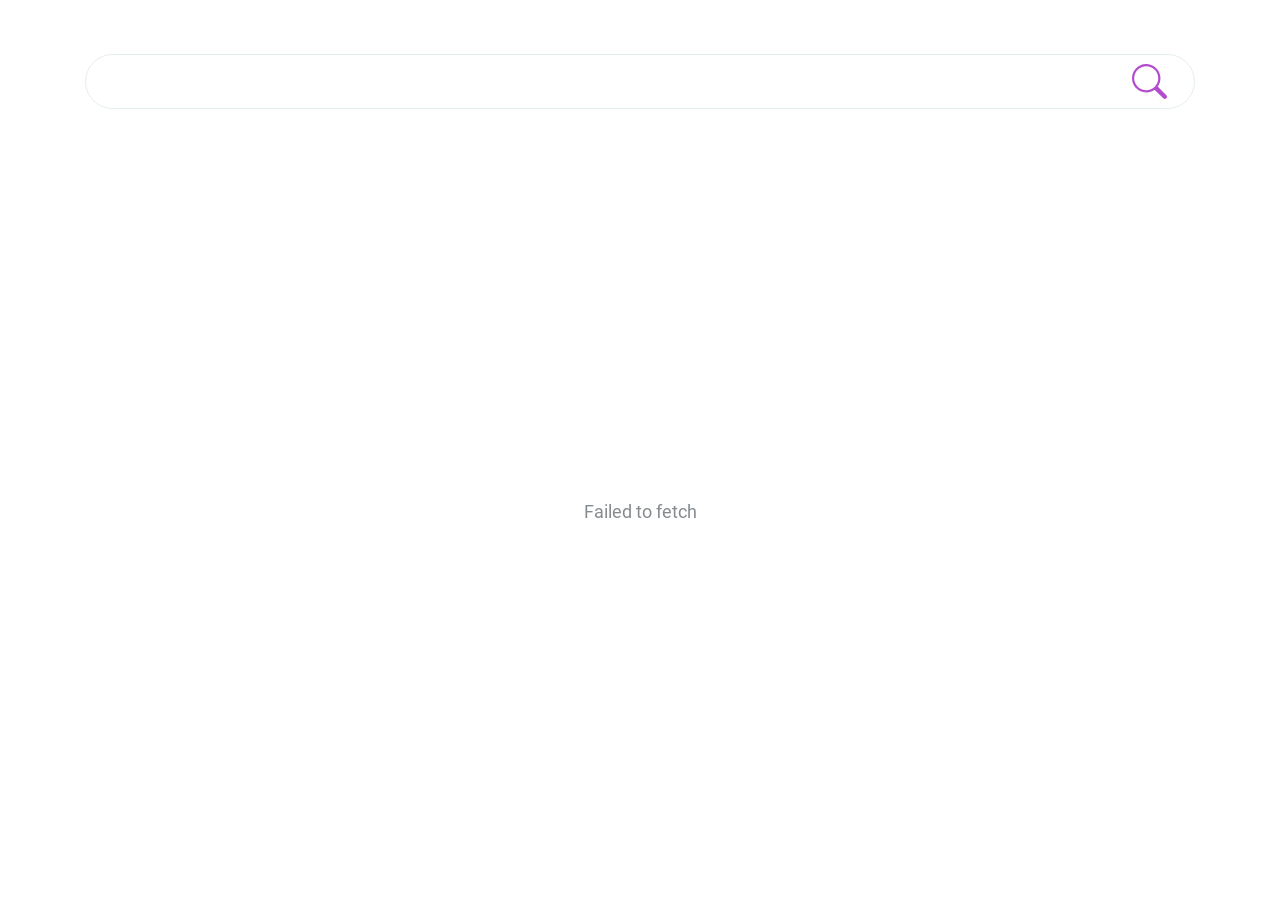
<file: index.html>
<!DOCTYPE html>
<html lang="en">
<head>
    <meta charset="UTF-8">
    <meta http-equiv="X-UA-Compatible" content="IE=edge">
    <meta name="viewport" content="width=device-width, initial-scale=1.0">
    <link rel="stylesheet" href="css/style.css">
    <title>Главная</title>
</head>
<body class="preload">
    <main>
        <section class="search">
            <div class="container">
                <form class="search__form" name="search-form" action="#" method="get">
                    <input id="name-input" type="text" name="name-input" class="search__form-input" autocomplete="off" value=""/>
                    <button type="submit" class="search__form-btn" aria-label="Поиск пользователя">
                        <svg aria-hidden="true" width="16" height="16" viewBox="0 0 16 16" fill="none" xmlns="http://www.w3.org/2000/svg">
                            <path d="M11.7419 10.344C12.7102 9.02267 13.1439 7.38447 12.9562 5.75713C12.7685 4.12979 11.9733 2.63332 10.7297 1.56711C9.48604 0.500899 7.88567 -0.056418 6.24876 0.00665514C4.61184 0.0697283 3.05911 0.748541 1.90119 1.90729C0.743273 3.06603 0.0655718 4.61925 0.00366997 6.25621C-0.0582319 7.89317 0.500231 9.49314 1.56733 10.736C2.63443 11.9789 4.13147 12.773 5.75894 12.9596C7.38641 13.1461 9.0243 12.7112 10.3449 11.742H10.3439C10.3739 11.782 10.4059 11.82 10.4419 11.857L14.2919 15.707C14.4794 15.8946 14.7338 16.0001 14.9991 16.0002C15.2643 16.0003 15.5188 15.895 15.7064 15.7075C15.8941 15.52 15.9995 15.2656 15.9996 15.0003C15.9997 14.7351 15.8944 14.4806 15.7069 14.293L11.8569 10.443C11.8212 10.4068 11.7827 10.3734 11.7419 10.343V10.344ZM11.9999 6.49998C11.9999 7.22225 11.8577 7.93745 11.5813 8.60474C11.3049 9.27203 10.8997 9.87834 10.389 10.3891C9.87829 10.8998 9.27197 11.3049 8.60468 11.5813C7.93739 11.8577 7.22219 12 6.49992 12C5.77765 12 5.06245 11.8577 4.39516 11.5813C3.72787 11.3049 3.12156 10.8998 2.61083 10.3891C2.10011 9.87834 1.69498 9.27203 1.41858 8.60474C1.14218 7.93745 0.999921 7.22225 0.999921 6.49998C0.999921 5.04129 1.57938 3.64234 2.61083 2.61089C3.64228 1.57944 5.04123 0.999979 6.49992 0.999979C7.95861 0.999979 9.35756 1.57944 10.389 2.61089C11.4205 3.64234 11.9999 5.04129 11.9999 6.49998V6.49998Z" fill="#B44CCF"/>
                        </svg>
                    </button>
                </form>
            </div>
        </section>
        <section class="cards">
            <div class="container">
                <div class="cards__inner">
                    <ul class="cards__list"></ul>
                    <div class="cards__wrapper-message">
                        <p class="cards__message">Список пуст</p>
                    </div>
                </div>
            </div>
        </section>
    </main>
    <div class="pop-up" role="alert" id="pop-up-info-card">
        <div href="#" class="pop-up__wrapper"></div>
        <div class="pop-up__container">
            <button type="button" class="pop-up__btn-close" aria-label="Закрыть всплывающее окно">&#9587;</button>
            <h3 class="pop-up__title"></h2>
            <table class="pop-up__info info-pop-up">
                <tr>
                    <td class="info-pop-up__label">Телефон:</td>
                    <td class="info-pop-up__value info-pop-up__value--phone"></td>
                </tr>
                <tr>
                    <td class="info-pop-up__label">Почта:</td>
                    <td class="info-pop-up__value info-pop-up__value--mail"></td>
                </tr>
                <tr>
                    <td class="info-pop-up__label">Дата приема:</td>
                    <td class="info-pop-up__value info-pop-up__value--hire-date"></td>
                </tr>
                <tr>
                    <td class="info-pop-up__label">Должность:</td>
                    <td class="info-pop-up__value info-pop-up__value--position"></td>
                </tr>
                <tr>
                    <td class="info-pop-up__label">Подразделение:</td>
                    <td class="info-pop-up__value info-pop-up__value--department"></td>
                </tr>
            </table>
            <h4 class="pop-up__subtitle">Дополнительная информация:</h4>
            <p class="pop-up__additional">Lorem ipsum dolor sit amet, consectetur adipiscing elit, sed do eiusmod tempor incididunt ut labore et dolore magna aliqua. Адрес: <address class="pop-up__value--address"></address></p>
        </div>
    </div>
    <template id="card-template" class="card-template">
        <li class="card-item">
            <article class="card">
                <div role="button" class="card__btn" aria-controls="pop-up-info-card" aria-expanded="false" aria-haspopup="true">
                    <h3 class="card__title"></h3>
                    <ul class="card__info">
                        <li class="card__info-item item-info-card">
                            <div class="item-info-card__img">
                                <svg class="item-info-card__phone-icon" aria-hidden="true" width="296" height="490" viewBox="0 0 296 490" fill="none" xmlns="http://www.w3.org/2000/svg">
                                    <path d="M295.15 451.4V38C295.15 17.1 278.15 0 257.15 0H38.3501C17.4501 0 0.350098 17 0.350098 38V451.5C0.350098 472.4 17.3501 489.5 38.3501 489.5H257.15C278.05 489.4 295.15 472.4 295.15 451.4ZM24.8501 88.1H270.55V366.3H24.8501V88.1V88.1ZM38.3501 24.5H257.15C264.55 24.5 270.65 30.5 270.65 38V63.6H24.8501V38C24.8501 30.5 30.9501 24.5 38.3501 24.5ZM24.8501 451.4V390.7H270.55V451.4C270.55 458.8 264.55 464.9 257.05 464.9H38.3501C30.9501 464.9 24.8501 458.9 24.8501 451.4Z" fill="#B44CCF"/>
                                    <path d="M172.55 416.6H122.85C116.05 416.6 110.55 422.1 110.55 428.9C110.55 435.7 116.05 441.2 122.85 441.2H172.55C179.35 441.2 184.85 435.7 184.85 428.9C184.85 422.1 179.35 416.6 172.55 416.6Z" fill="#B44CCF"/>
                                </svg>
                            </div>
                            <span class="item-info-card__phone"></span>
                        </li>
                        <li class="card__info-item item-info-card">
                            <div class="item-info-card__img">
                                <svg class="item-info-card__mail-icon" aria-hidden="true" width="474" height="474" viewBox="0 0 474 474" fill="none" xmlns="http://www.w3.org/2000/svg">
                                    <path d="M437.5 59.3H36.5C16.4 59.3 0 75.7001 0 95.8001V378.2C0 398.3 16.4 414.7 36.5 414.7H437.5C457.6 414.7 474 398.3 474 378.2V95.8001C474 75.7001 457.6 59.3 437.5 59.3ZM432.2 86.3001L239.5 251.1L46.8 86.3001H432.2ZM447 378.2C447 383.4 442.7 387.7 437.5 387.7H36.5C31.3 387.7 27 383.4 27 378.2V104.9L230.7 279.1C230.8 279.2 231 279.3 231.1 279.4C231.2 279.5 231.4 279.6 231.5 279.7C231.8 279.9 232 280.1 232.3 280.2C232.4 280.3 232.5 280.3 232.6 280.4C233 280.6 233.4 280.8 233.8 281C233.9 281 234 281.1 234.1 281.1C234.4 281.2 234.7 281.4 235.1 281.5C235.2 281.5 235.4 281.6 235.5 281.6C235.8 281.7 236.1 281.8 236.4 281.8C236.5 281.8 236.7 281.9 236.8 281.9C237.1 282 237.5 282 237.8 282.1C237.9 282.1 238 282.1 238.1 282.1C238.5 282.1 239 282.2 239.4 282.2C239.8 282.2 240.3 282.2 240.7 282.1C240.8 282.1 240.9 282.1 241 282.1C241.3 282.1 241.7 282 242 281.9C242.1 281.9 242.3 281.8 242.4 281.8C242.7 281.7 243 281.6 243.3 281.6C243.4 281.6 243.6 281.5 243.7 281.5C244 281.4 244.3 281.3 244.7 281.1C244.8 281.1 244.9 281 245 281C245.4 280.8 245.8 280.6 246.2 280.4C246.3 280.3 246.4 280.3 246.5 280.2C246.8 280 247 279.9 247.3 279.7C247.4 279.6 247.6 279.5 247.7 279.4C247.8 279.3 248 279.2 248.1 279.1L447 109.2V378.2Z" fill="#B44CCF"/>
                                </svg>
                            </div>
                            <span class="item-info-card__mail"></span>
                        </li>
                    </ul>
                </div>
            </article>
        </li>
    </template>
    <script src="js/main.js"></script>
</body>
</html>
</file>
<file: css/style.css>
/*Default font*/
/*Colors*/
/*! normalize.css v8.0.1 | MIT License | github.com/necolas/normalize.css */
/* Document
   ========================================================================== */
/**
 * 1. Correct the line height in all browsers.
 * 2. Prevent adjustments of font size after orientation changes in iOS.
 */
html {
  line-height: 1.15; /* 1 */
  -webkit-text-size-adjust: 100%; /* 2 */
}

/* Sections
   ========================================================================== */
/**
 * Remove the margin in all browsers.
 */
body {
  margin: 0;
}

/**
 * Render the `main` element consistently in IE.
 */
main {
  display: block;
}

/**
 * Correct the font size and margin on `h1` elements within `section` and
 * `article` contexts in Chrome, Firefox, and Safari.
 */
h1 {
  font-size: 2em;
  margin: 0.67em 0;
}

/* Grouping content
   ========================================================================== */
/**
 * 1. Add the correct box sizing in Firefox.
 * 2. Show the overflow in Edge and IE.
 */
hr {
  box-sizing: content-box; /* 1 */
  height: 0; /* 1 */
  overflow: visible; /* 2 */
}

/**
 * 1. Correct the inheritance and scaling of font size in all browsers.
 * 2. Correct the odd `em` font sizing in all browsers.
 */
pre {
  font-family: monospace, monospace; /* 1 */
  font-size: 1em; /* 2 */
}

/* Text-level semantics
   ========================================================================== */
/**
 * Remove the gray background on active links in IE 10.
 */
a {
  background-color: transparent;
}

/**
 * 1. Remove the bottom border in Chrome 57-
 * 2. Add the correct text decoration in Chrome, Edge, IE, Opera, and Safari.
 */
abbr[title] {
  border-bottom: none; /* 1 */
  text-decoration: underline; /* 2 */
  -webkit-text-decoration: underline dotted;
          text-decoration: underline dotted; /* 2 */
}

/**
 * Add the correct font weight in Chrome, Edge, and Safari.
 */
b,
strong {
  font-weight: bolder;
}

/**
 * 1. Correct the inheritance and scaling of font size in all browsers.
 * 2. Correct the odd `em` font sizing in all browsers.
 */
code,
kbd,
samp {
  font-family: monospace, monospace; /* 1 */
  font-size: 1em; /* 2 */
}

/**
 * Add the correct font size in all browsers.
 */
small {
  font-size: 80%;
}

/**
 * Prevent `sub` and `sup` elements from affecting the line height in
 * all browsers.
 */
sub,
sup {
  font-size: 75%;
  line-height: 0;
  position: relative;
  vertical-align: baseline;
}

sub {
  bottom: -0.25em;
}

sup {
  top: -0.5em;
}

/* Embedded content
   ========================================================================== */
/**
 * Remove the border on images inside links in IE 10.
 */
img {
  border-style: none;
}

/* Forms
   ========================================================================== */
/**
 * 1. Change the font styles in all browsers.
 * 2. Remove the margin in Firefox and Safari.
 */
button,
input,
optgroup,
select,
textarea {
  font-family: inherit; /* 1 */
  font-size: 100%; /* 1 */
  line-height: 1.15; /* 1 */
  margin: 0; /* 2 */
}

/**
 * Show the overflow in IE.
 * 1. Show the overflow in Edge.
 */
button,
input { /* 1 */
  overflow: visible;
}

/**
 * Remove the inheritance of text transform in Edge, Firefox, and IE.
 * 1. Remove the inheritance of text transform in Firefox.
 */
button,
select { /* 1 */
  text-transform: none;
}

/**
 * Correct the inability to style clickable types in iOS and Safari.
 */
button,
[type=button],
[type=reset],
[type=submit] {
  -webkit-appearance: button;
}

/**
 * Remove the inner border and padding in Firefox.
 */
button::-moz-focus-inner,
[type=button]::-moz-focus-inner,
[type=reset]::-moz-focus-inner,
[type=submit]::-moz-focus-inner {
  border-style: none;
  padding: 0;
}

/**
 * Restore the focus styles unset by the previous rule.
 */
button:-moz-focusring,
[type=button]:-moz-focusring,
[type=reset]:-moz-focusring,
[type=submit]:-moz-focusring {
  outline: 1px dotted ButtonText;
}

/**
 * Correct the padding in Firefox.
 */
fieldset {
  padding: 0.35em 0.75em 0.625em;
}

/**
 * 1. Correct the text wrapping in Edge and IE.
 * 2. Correct the color inheritance from `fieldset` elements in IE.
 * 3. Remove the padding so developers are not caught out when they zero out
 *    `fieldset` elements in all browsers.
 */
legend {
  box-sizing: border-box; /* 1 */
  color: inherit; /* 2 */
  display: table; /* 1 */
  max-width: 100%; /* 1 */
  padding: 0; /* 3 */
  white-space: normal; /* 1 */
}

/**
 * Add the correct vertical alignment in Chrome, Firefox, and Opera.
 */
progress {
  vertical-align: baseline;
}

/**
 * Remove the default vertical scrollbar in IE 10+.
 */
textarea {
  overflow: auto;
}

/**
 * 1. Add the correct box sizing in IE 10.
 * 2. Remove the padding in IE 10.
 */
[type=checkbox],
[type=radio] {
  box-sizing: border-box; /* 1 */
  padding: 0; /* 2 */
}

/**
 * Correct the cursor style of increment and decrement buttons in Chrome.
 */
[type=number]::-webkit-inner-spin-button,
[type=number]::-webkit-outer-spin-button {
  height: auto;
}

/**
 * 1. Correct the odd appearance in Chrome and Safari.
 * 2. Correct the outline style in Safari.
 */
[type=search] {
  -webkit-appearance: textfield; /* 1 */
  outline-offset: -2px; /* 2 */
}

/**
 * Remove the inner padding in Chrome and Safari on macOS.
 */
[type=search]::-webkit-search-decoration {
  -webkit-appearance: none;
}

/**
 * 1. Correct the inability to style clickable types in iOS and Safari.
 * 2. Change font properties to `inherit` in Safari.
 */
::-webkit-file-upload-button {
  -webkit-appearance: button; /* 1 */
  font: inherit; /* 2 */
}

/* Interactive
   ========================================================================== */
/*
 * Add the correct display in Edge, IE 10+, and Firefox.
 */
details {
  display: block;
}

/*
 * Add the correct display in all browsers.
 */
summary {
  display: list-item;
}

/* Misc
   ========================================================================== */
/**
 * Add the correct display in IE 10+.
 */
template {
  display: none;
}

/**
 * Add the correct display in IE 10.
 */
[hidden] {
  display: none;
}

/*Max-width of screen*/
@font-face {
  font-family: "Roboto";
  font-display: block;
  src: url("../fonts/Roboto-Regular.woff2") format("woff2"), url("../fonts/Roboto-Regular.woff") format("woff");
  font-weight: 400;
  font-style: normal;
}
@font-face {
  font-family: "Roboto";
  font-display: block;
  src: url("../fonts/Roboto-Medium.woff2") format("woff2"), url("../fonts/Roboto-Medium.woff") format("woff");
  font-weight: 500;
  font-style: normal;
}
@font-face {
  font-family: "Roboto";
  font-display: block;
  src: url("../fonts/Roboto-Bold.woff2") format("woff2"), url("../fonts/Roboto-Bold.woff") format("woff");
  font-weight: 700;
  font-style: normal;
}
html, body {
  margin: 0;
  padding: 0;
}

*,
*::before,
*::after {
  box-sizing: border-box;
}

h1, h2, h3, h4, h5, h6, p, ul {
  margin: 0;
  padding: 0;
}

a {
  display: inline-block;
  text-decoration: none;
  color: inherit;
}

address {
  font-style: normal;
  display: inline-block;
}

ul {
  list-style-type: none;
}

button {
  display: inline-block;
  cursor: pointer;
  outline: none;
  border: none;
  background: none;
  padding: 0;
}

input, textarea {
  outline: none;
  border: none;
}

img {
  display: inline-block;
}

body {
  font-family: "Roboto", sans-serif;
  font-size: 18px;
  color: #868b8f;
  background-color: white;
}
@media (max-width: 1140px) {
  body {
    font-size: calc(16px + 2 * ((100vw - 320px) / 820));
  }
}

.preload * {
  transition: none !important;
}

.container {
  max-width: 1140px;
  margin: 0 auto;
  padding: 0 15px;
}

.search {
  padding: 3em 0;
  width: 100%;
}
@media screen and (max-width: 900px) {
  .search {
    padding: 1em 0;
  }
}
.search__form {
  display: flex;
  align-items: center;
  border: 1px solid #e3eef0;
  padding: 0.5em 1.5em 0.5em 1em;
  border-radius: 30px;
}
.search__form-input {
  display: block;
  flex: 1 1 auto;
  padding-right: 1em;
}
.search__form-btn {
  display: flex;
  justify-content: center;
  align-items: center;
}
.search__form-btn svg {
  width: 35px;
  height: 35px;
}
@media screen and (max-width: 500px) {
  .search__form-btn svg {
    width: 25px;
    height: 25px;
  }
}

.cards {
  padding-bottom: 1em;
}
.cards__list {
  display: flex;
  flex-wrap: wrap;
  -moz-column-gap: 2%;
       column-gap: 2%;
  row-gap: 2vh;
}
.cards__wrapper-message {
  height: 40vh;
  position: relative;
  display: none;
}
.cards__message {
  position: absolute;
  bottom: 0;
  left: 0;
  right: 0;
  text-align: center;
}

.pop-up {
  position: fixed;
  top: 0;
  left: 0;
  right: 0;
  bottom: 0;
  z-index: 4;
  transition: visibility 0.2s, opacity 0.2s ease-in;
  visibility: hidden;
  opacity: 0;
}
.pop-up__wrapper {
  position: absolute;
  top: 0;
  left: 0;
  right: 0;
  bottom: 0;
  background-color: rgba(44, 85, 127, 0.25);
  cursor: pointer;
}
.pop-up__container {
  width: 45%;
  position: absolute;
  top: 50%;
  left: 50%;
  transform: translate(-50%, -50%);
  background-color: white;
  border-radius: 25px;
  padding: 0.5em 1.5em 2em;
}
@media screen and (max-width: 1000px) {
  .pop-up__container {
    width: 90%;
  }
}
.pop-up__btn-close {
  display: block;
  color: white;
  border-radius: 50%;
  width: 3.7em;
  height: 3.7em;
  font-size: 12px;
  background-color: #B44CCF;
  margin-left: auto;
  margin-right: auto;
  transform: translateY(-2.5em);
  line-height: 3.5em;
  text-align: center;
}
.pop-up__title {
  font-size: 28px;
  color: black;
  margin-bottom: 1.8em;
  font-weight: 700;
}
@media (max-width: 1140px) {
  .pop-up__title {
    font-size: calc(26px + 2 * ((100vw - 320px) / 820));
  }
}
.pop-up__info {
  margin-bottom: 2em;
}
.pop-up__subtitle {
  font-size: 20px;
  font-weight: 500;
  color: black;
  margin-bottom: 0.4em;
}
@media (max-width: 1140px) {
  .pop-up__subtitle {
    font-size: calc(18px + 2 * ((100vw - 320px) / 820));
  }
}
.info-pop-up {
  display: table;
  table-layout: fixed;
  width: 100%;
}
@media screen and (max-width: 1000px) {
  .info-pop-up {
    display: block;
    overflow: auto;
  }
}
.info-pop-up__label {
  width: 40%;
  color: black;
  font-weight: 500;
  line-height: 2;
}
.info-pop-up__value {
  width: 60%;
  white-space: nowrap;
  overflow: hidden;
  text-overflow: ellipsis;
}
.info-pop-up__value--phone {
  text-decoration: underline;
}
.info-pop-up__value--mail {
  text-decoration: underline;
}
.card-item {
  border-radius: 18px;
  max-width: 32%;
  flex: 0 1 32%;
  transition: all 0.4s;
  position: relative;
  z-index: 3;
  background-color: white;
}
@media screen and (max-width: 900px) {
  .card-item {
    max-width: 49%;
    flex: 0 1 49%;
  }
}
@media screen and (max-width: 500px) {
  .card-item {
    max-width: 100%;
    flex: 0 1 100%;
  }
}
.card-item::before {
  content: "";
  position: absolute;
  display: block;
  z-index: 1;
  top: 0;
  left: 0;
  width: 100%;
  height: 100%;
  box-shadow: 0px 20px 30px 15px rgba(111, 103, 129, 0.05);
  border-radius: 18px;
  transition: all 0.4s;
}
.card-item:hover::before {
  box-shadow: 0px 20px 30px 15px rgba(111, 103, 129, 0.098);
}
.card-item:active::before {
  box-shadow: 0px 20px 30px 15px rgba(111, 103, 129, 0.2);
}

.card__btn {
  position: relative;
  z-index: 4;
  padding: 2em 1em;
  width: 100%;
  min-height: 28vh;
  cursor: pointer;
}
.card__title {
  color: black;
  padding-bottom: 2em;
}
@media screen and (max-width: 900px) {
  .card__title {
    padding-bottom: 1em;
  }
}
.card__info-item + .card__info-item {
  margin-top: 0.5em;
}

.item-info-card {
  display: flex;
}
.item-info-card:first-child svg {
  transform: translateX(-4px);
}
.item-info-card__img {
  padding-right: 1em;
  text-align: left;
}
.item-info-card__img svg {
  width: 20px;
  height: 20px;
}
.item-info-card__mail {
  word-break: break-all;
  text-decoration: underline;
}/*# sourceMappingURL=style.css.map */
</file>
